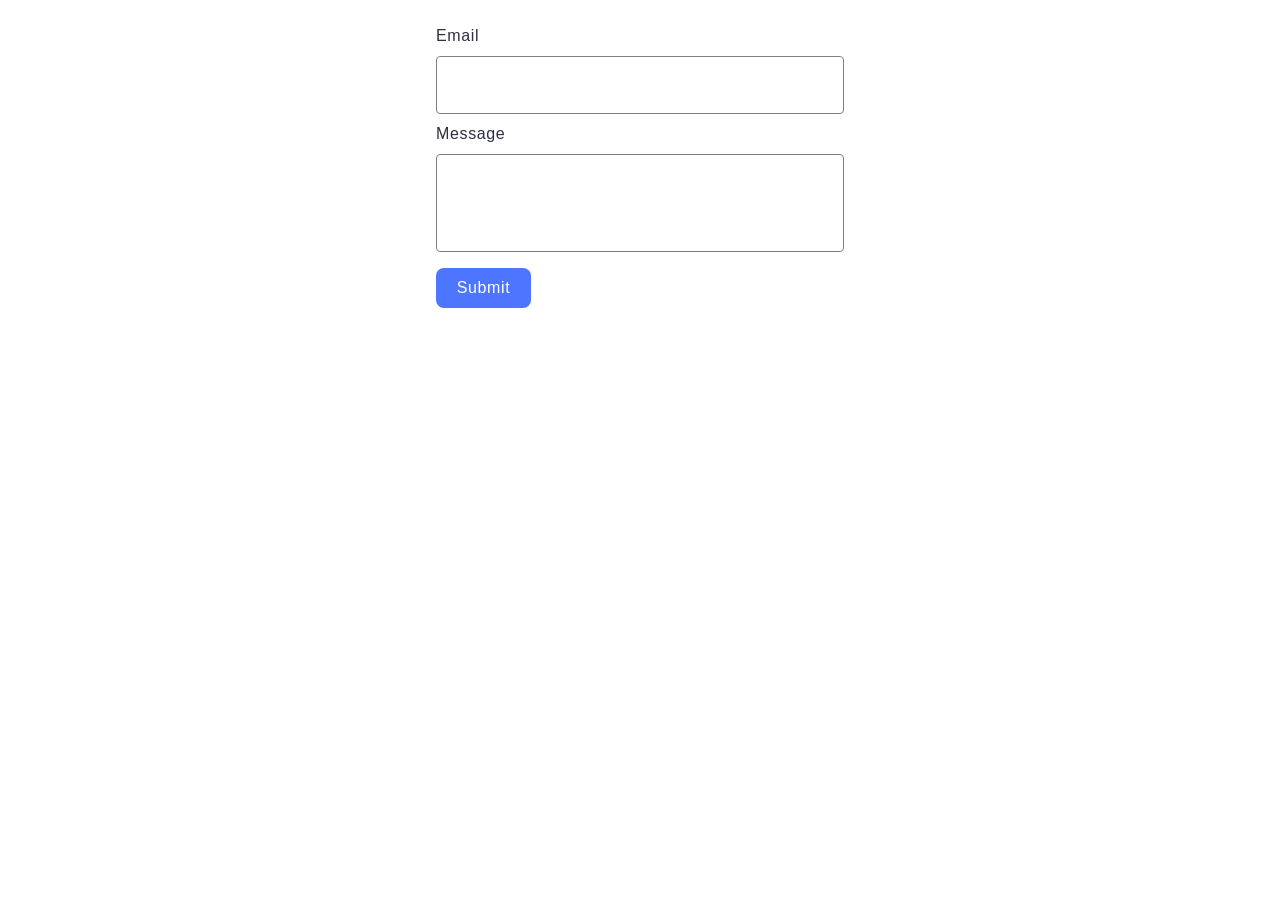
<file: src/2-form.html>
<!DOCTYPE html>
<html lang="en">
  <head>
    <meta charset="UTF-8" />
    <meta http-equiv="X-UA-Compatible" content="IE=edge" />
    <meta name="viewport" content="width=device-width, initial-scale=1.0" />
    <title>Form</title>
    <link rel="stylesheet" href="./css/styles.css" />
  </head>
  <body>
    <main>
      <div class="container">
        <form class="feedback-form" autocomplete="off">
          <label class="email-label">
            Email
            <input type="email" name="email" autofocus />
          </label>
          <label class="message-label">
            Message
            <textarea name="message" rows="8"></textarea>
          </label>
          <button type="submit">Submit</button>
        </form>
      </div>
    </main>
    <script type="module" src="./js/2-form.js"></script>
  </body>
</html>
</file>
<file: src/css/styles.css>
/**
  |============================
  | include css partials with
  | default @import url()
  |============================
*/
/* Common styles */
@import url('./reset.css');
@import url('./base.css');
@import url('./container.css');
@import url('./animations.css');

/* Sections style */
@import url('./header.css');
@import url('./badges.css');
@import url('./gallery.css');
@import url('./form.css');
</file>
